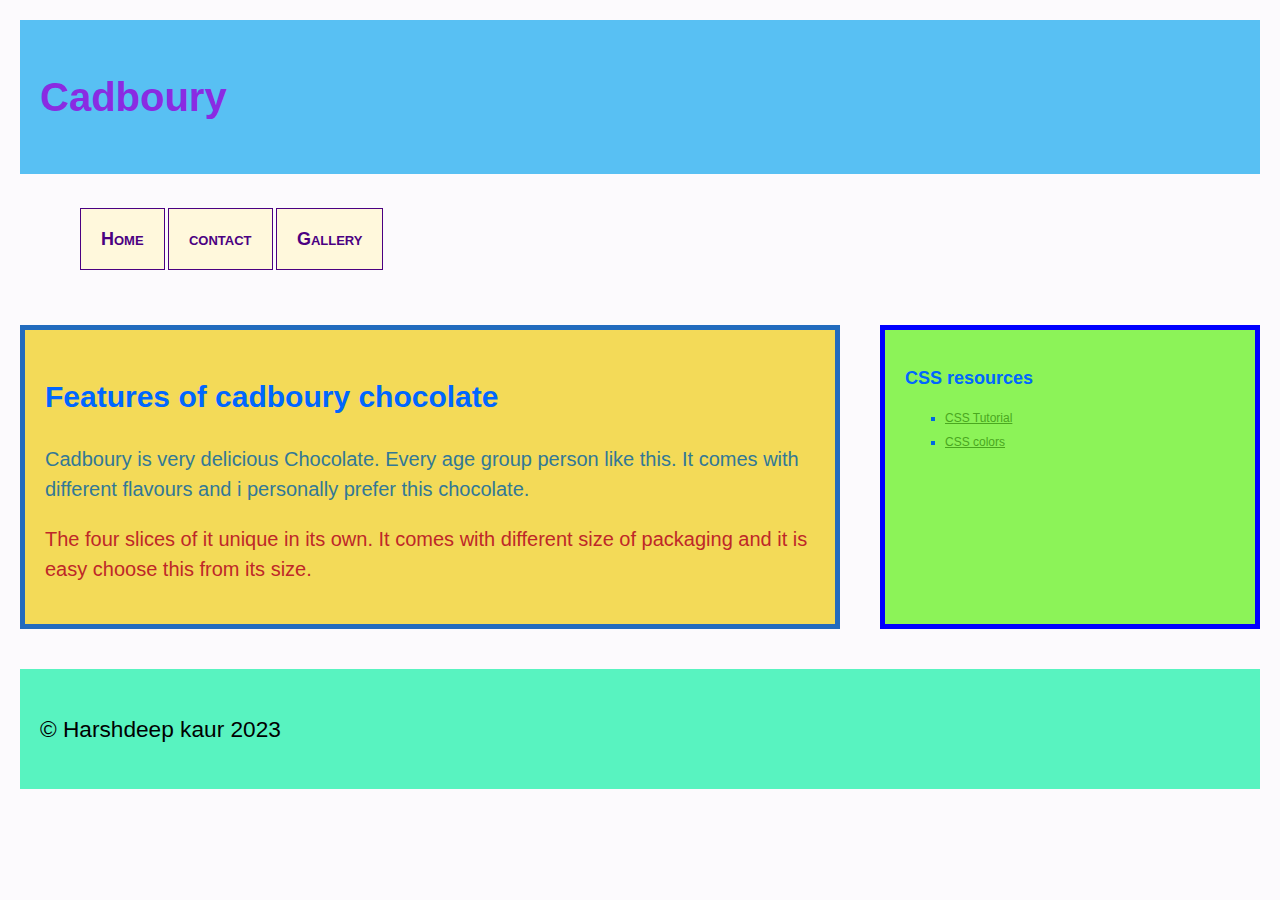
<file: index.html>
<!--HARSHDEEP KAUR   EMAIL: Harshdeepkaur2971@conestogac.on.ca--->
<!DOCTYPE html>
<html lang="en">
    <head>
        <mata charset="UTF-8">
        <meta name = "viewport" content="width=device-width, initial-scale =1.0">
        <title>Chocolate Lovers</title>
        <link rel="stylesheet" type="text/css" href="css/normalize .css"/>
        <link rel="stylesheet" type="text/css"  href="css/styles.css"/>
    </head>
    <body>
        <header class="structural">
            <h1 >Cadboury</h1>
        </header>
        <nav class="structural">
            <ul>
                <li><a href=Index.html>Home</a></li>
                <li><a href=contact.html>contact</a></li>
                <li><a href=gallery.html>Gallery</a></li>
            </ul>
        </nav>
        <section>
            <main class="structural">
                <h2>Features of cadboury chocolate</h2>
                <p id="para1">
                    Cadboury is very delicious Chocolate. Every age group person like this. It comes with different flavours and i personally prefer this chocolate.</p>
           
                </p>
                <p id="para2">
                    The four slices of it unique in its own. It comes with different size of packaging and it is easy choose this from its size.</p>
        
                </p>
            </main>
        <aside class="structural">
        <h2> CSS resources</h2>
        <ul>
        <li><a href="http://www.w3schools.com/css/">CSS Tutorial</a></li>
        <li><a href="https://www.w3schools.com/css/css_colors.asp">CSS colors</a></li>
        </ul>
        </aside>
        </section>
        <footer class="structural">
            <p>&copy; Harshdeep kaur 2023</p>
        </footer>
      </body>
      </html>
</file>
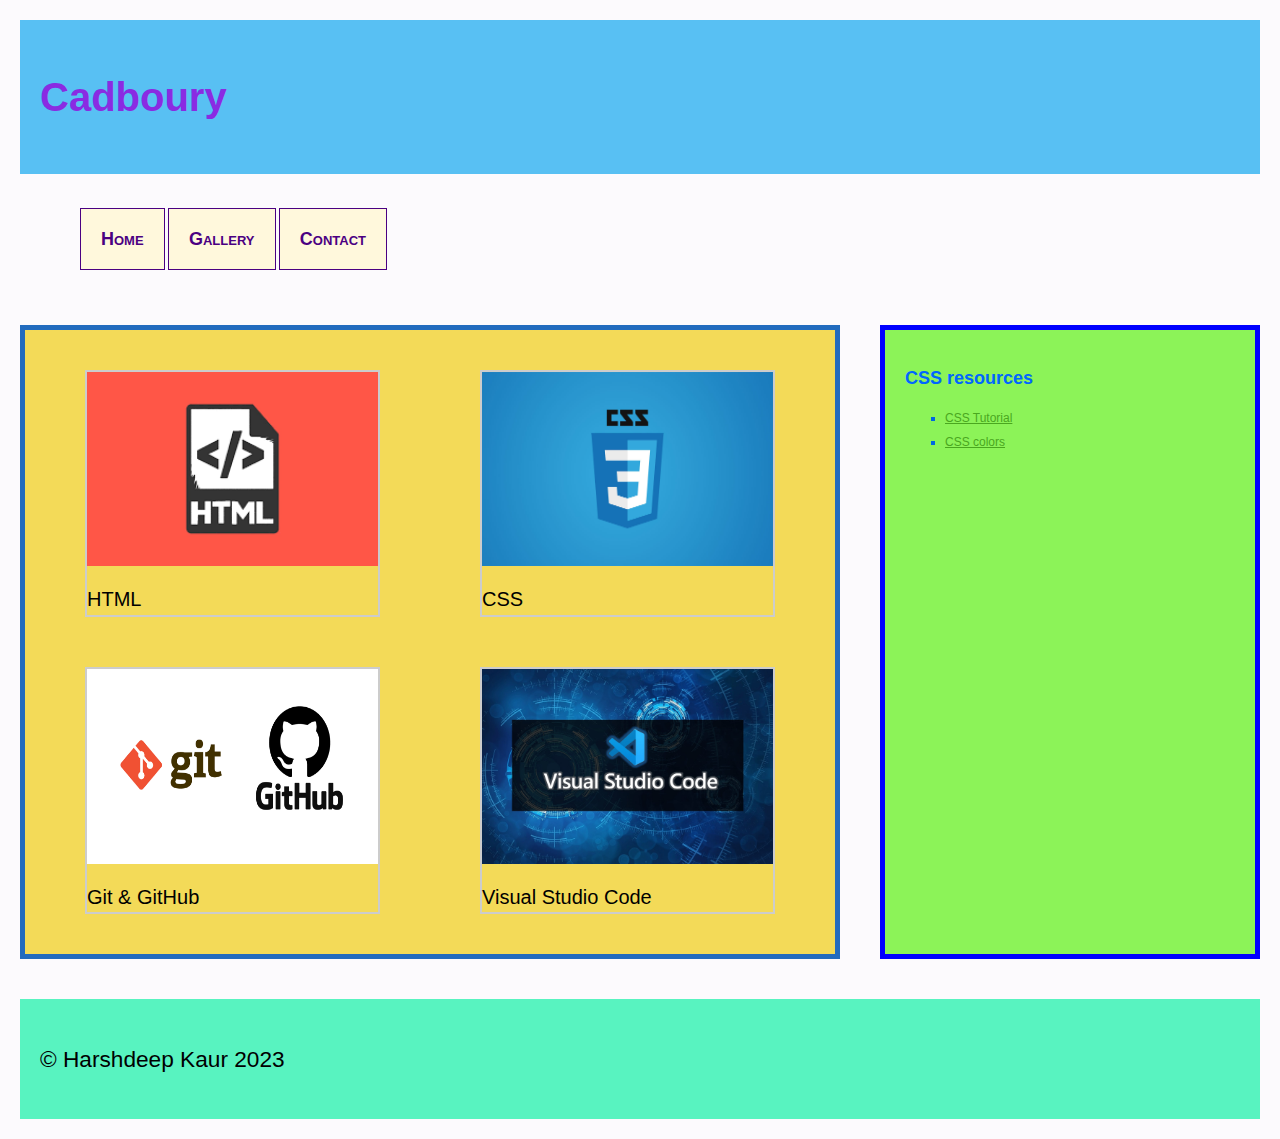
<file: gallery.html>
<!--HARSHDEEP KAUR   EMAIL: Harshdeepkaur2971@conestogac.on.ca--->
<!DOCTYPE html>
<html lang="en">
    <head>
        <mata charset="UTF-8">
        <meta name = "viewport" content="width=device-width, initial-scale =1.0">
        <title>Chocolate Lovers</title>
        <link rel="stylesheet" type="text/css" href="css/normalize .css"/>
        <link rel="stylesheet" type="text/css"  href="css/styles.css"/>
    </head>
    <body>
        <header class="structural">
            <h1>Cadboury</h1>
          </header>
          <nav class="structural">
            <ul>
              <li><a href="index.html">Home</a></li>
              <li><a href="gallery.html">Gallery</a></li>
              <li><a href="contact.html">Contact</a></li>
            </ul>
          </nav>
          <section>
            <main class="structural" id="gallery">
                <figure>
                    <img src="images/html.png" alt="HTML logo" />
                    <figcaption>HTML</figcaption>
                </figure>
                <figure class="gallery-item">
                    <img src="images/css.jpg" alt="CSS logo" />
                    <figcaption>CSS</figcaption>
                </figure>
                <figure class="gallery-item">
                    <img src="images/git-github.png" alt="Git & GitHub logo" />
                    <figcaption>Git & GitHub</figcaption>
                </figure>
                <figure class="gallery-item">
                    <img
                        src="images/vscode_background.jpg"
                        alt="Visual Studio Code logo"
                    />
                    <figcaption>Visual Studio Code</figcaption>
                </figure>
                </main>
                <aside class="structural">
                  <h2>CSS resources</h2>
                  <ul>
                <li><a href="http://www.w3schools.com/css/">CSS Tutorial</a></li>
                <li><a href="https://www.w3schools.com/css/css_colors.asp">CSS colors</a></li>
                </ul>
            </aside>
          </section>
          <footer class="structural">
            <p>&copy; Harshdeep Kaur 2023</p>
          </footer>
    </body>
</html>
</file>
<file: css/styles.css>
/*Harshdeep kaur*/
   /*8912971*/

   html{
    font: normal normal normal 1.25em/1.5 verdana , Arial, Helvetica, sans-serif;
   }
   
   h1{
        color:blueviolet;
        font-size:2rem;
    }

    h2{
        color:rgb(0, 102, 255);
        font-size: 1.5 rem;
    }
aside ul{
    list-style-type: square;
}
aside li{
    color:rgb(0, 102, 225);
    line-height:2em;
}
aside a{
    color:rgb(74, 167, 31);
}
 nav{
    padding:10px;
    flex: 15%
 }
 nav ul li{
    display:inline;
    list-style-type:none;
    
 }

 
 nav ul li a {
    color: indigo;
    border: 0.1em solid indigo;
    columns: indigo;
    background-color: cornsilk;
    text-decoration: none;
    padding:1rem;
  }

 nav ul li a:hover {
    border-color:cornsilk;
    color: cornsilk;
    background-color:indigo;
 }

 body {
    height: 100vh;
    width: 100vw;
    background-color: hsla(278, 36%, 86%, 0.1);
    font: normal normal normal normal 12px/1.5 Verdana, Arial, Helvetica,
      sans-serif;
    display: flex;
    flex-direction: column;
  }
header{
    background-color:hsl(200, 87%, 65%);
    flex: 1 10%;
}
main[class="structural"] {
    flex: 2 1 70%;
    font-size: 1rem;
    border: 5px solid rgb(34, 107, 190);
    background-color: hsl(50,87%,65%);
  }

  aside {
    flex: 1 1 30%;
    border: 5px solid blue;
    background-color: hsl(100,87%,65%);
  }

aside a:hover::before{
    display: inline-block;
    background-color:hsla(357, 87%, 65%);
}

aside a:hover{
    color: hsla(357, 87%, 65%);
}
.structural{
    padding : 1rem;
    margin : 1rem;
}
footer{
    flex: 15%;
  font-size: 0.75cm;
  background-color: hsl(160,87%,65%);
}
footer p{
    font-size : 0.8em;

}
nav a:hover{
     color: hsla(78, 87%, 65%);
}
#para1{
  color: rgb(50, 120, 150);
}
#para2{
    color:rgb(190, 40, 40);
}
form {
    border: 5px dashed rgb(65, 114, 248);
    padding: 5px;
   margin:auto;
  }
input[type="text"],
input[type="email"],
input[type="submit"],
select,
option{
    width:50%;
    display:block;
    height:2em;
}
input[type="radio"],
input[type="checkbox"]{
    width:2em;
    height:2em;
}
nav a,
select,
input[type="submit"],
option,
label,
legend,
select > option,
nav a {
  font-size: 1.5em;
  font-weight: bold;
  font-variant:small-caps;
}

textarea{
    width:50%;
    display:block;
}

fieldset{
    border:none;
}
section {
    display: flex;
    flex-direction: row;
    flex-wrap: nowrap;
    justify-content: space-between;
    align-items: stretch;
  }
  
  #gallery {
    display: grid;
    grid-template-columns:  1fr 1fr;
    grid-template-rows: 1fr 1fr;
    grid-gap: 10px;
    column-gap: 1rem;
  }
  
  figure {
    border: 0.1rem solid #ccc;
  }
  
  img {
    width: 100%;
    height: 80%;
    max-width: 100%;
  }
  
  figcaption {
    text-align: left;
    margin-top: 10px;
  }
  @media only screen and (max-width: 1200px) {
    html {
      font-size: 15px;
    }
  }
  
  @media (max-width: 600px) {
    html {
      font-size: 10px;
    }
  
    section {
      display: block;
    }
  
    #gallery {
      grid-template-columns: 1fr;
      grid-template-rows:1fr;
    }
}
</file>
<file: css/normalize .css>
/*! normalize.css v8.0.1 | MIT License | github.com/necolas/normalize.css */

/* Document
   ========================================================================== */

/**
 * 1. Correct the line height in all browsers.
 * 2. Prevent adjustments of font size after orientation changes in iOS.
 */

html {
  line-height: 1.15; /* 1 */
  -webkit-text-size-adjust: 100%; /* 2 */
}

/* Sections
   ========================================================================== */

/**
 * Remove the margin in all browsers.
 */

body {
  margin: 0;
}

/**
 * Render the `main` element consistently in IE.
 */

main {
  display: block;
}

/**
 * Correct the font size and margin on `h1` elements within `section` and
 * `article` contexts in Chrome, Firefox, and Safari.
 */

h1 {
  font-size: 2em;
  margin: 0.67em 0;
}

/* Grouping content
   ========================================================================== */

/**
 * 1. Add the correct box sizing in Firefox.
 * 2. Show the overflow in Edge and IE.
 */

hr {
  box-sizing: content-box; /* 1 */
  height: 0; /* 1 */
  overflow: visible; /* 2 */
}

/**
 * 1. Correct the inheritance and scaling of font size in all browsers.
 * 2. Correct the odd `em` font sizing in all browsers.
 */

pre {
  font-family: monospace, monospace; /* 1 */
  font-size: 1em; /* 2 */
}

/* Text-level semantics
   ========================================================================== */

/**
 * Remove the gray background on active links in IE 10.
 */

a {
  background-color: transparent;
}

/**
 * 1. Remove the bottom border in Chrome 57-
 * 2. Add the correct text decoration in Chrome, Edge, IE, Opera, and Safari.
 */

abbr[title] {
  border-bottom: none; /* 1 */
  text-decoration: underline; /* 2 */
  text-decoration: underline dotted; /* 2 */
}

/**
 * Add the correct font weight in Chrome, Edge, and Safari.
 */

b,
strong {
  font-weight: bolder;
}

/**
 * 1. Correct the inheritance and scaling of font size in all browsers.
 * 2. Correct the odd `em` font sizing in all browsers.
 */

code,
kbd,
samp {
  font-family: monospace, monospace; /* 1 */
  font-size: 1em; /* 2 */
}

/**
 * Add the correct font size in all browsers.
 */

small {
  font-size: 80%;
}

/**
 * Prevent `sub` and `sup` elements from affecting the line height in
 * all browsers.
 */

sub,
sup {
  font-size: 75%;
  line-height: 0;
  position: relative;
  vertical-align: baseline;
}

sub {
  bottom: -0.25em;
}

sup {
  top: -0.5em;
}

/* Embedded content
   ========================================================================== */

/**
 * Remove the border on images inside links in IE 10.
 */

img {
  border-style: none;
}

/* Forms
   ========================================================================== */

/**
 * 1. Change the font styles in all browsers.
 * 2. Remove the margin in Firefox and Safari.
 */

button,
input,
optgroup,
select,
textarea {
  font-family: inherit; /* 1 */
  font-size: 100%; /* 1 */
  line-height: 1.15; /* 1 */
  margin: 0; /* 2 */
}

/**
 * Show the overflow in IE.
 * 1. Show the overflow in Edge.
 */

button,
input { /* 1 */
  overflow: visible;
}

/**
 * Remove the inheritance of text transform in Edge, Firefox, and IE.
 * 1. Remove the inheritance of text transform in Firefox.
 */

button,
select { /* 1 */
  text-transform: none;
}

/**
 * Correct the inability to style clickable types in iOS and Safari.
 */

button,
[type="button"],
[type="reset"],
[type="submit"] {
  -webkit-appearance: button;
}

/**
 * Remove the inner border and padding in Firefox.
 */

button::-moz-focus-inner,
[type="button"]::-moz-focus-inner,
[type="reset"]::-moz-focus-inner,
[type="submit"]::-moz-focus-inner {
  border-style: none;
  padding: 0;
}

/**
 * Restore the focus styles unset by the previous rule.
 */

button:-moz-focusring,
[type="button"]:-moz-focusring,
[type="reset"]:-moz-focusring,
[type="submit"]:-moz-focusring {
  outline: 1px dotted ButtonText;
}

/**
 * Correct the padding in Firefox.
 */

fieldset {
  padding: 0.35em 0.75em 0.625em;
}

/**
 * 1. Correct the text wrapping in Edge and IE.
 * 2. Correct the color inheritance from `fieldset` elements in IE.
 * 3. Remove the padding so developers are not caught out when they zero out
 *    `fieldset` elements in all browsers.
 */

legend {
  box-sizing: border-box; /* 1 */
  color: inherit; /* 2 */
  display: table; /* 1 */
  max-width: 100%; /* 1 */
  padding: 0; /* 3 */
  white-space: normal; /* 1 */
}

/**
 * Add the correct vertical alignment in Chrome, Firefox, and Opera.
 */

progress {
  vertical-align: baseline;
}

/**
 * Remove the default vertical scrollbar in IE 10+.
 */

textarea {
  overflow: auto;
}

/**
 * 1. Add the correct box sizing in IE 10.
 * 2. Remove the padding in IE 10.
 */

[type="checkbox"],
[type="radio"] {
  box-sizing: border-box; /* 1 */
  padding: 0; /* 2 */
}

/**
 * Correct the cursor style of increment and decrement buttons in Chrome.
 */

[type="number"]::-webkit-inner-spin-button,
[type="number"]::-webkit-outer-spin-button {
  height: auto;
}

/**
 * 1. Correct the odd appearance in Chrome and Safari.
 * 2. Correct the outline style in Safari.
 */

[type="search"] {
  -webkit-appearance: textfield; /* 1 */
  outline-offset: -2px; /* 2 */
}

/**
 * Remove the inner padding in Chrome and Safari on macOS.
 */

[type="search"]::-webkit-search-decoration {
  -webkit-appearance: none;
}

/**
 * 1. Correct the inability to style clickable types in iOS and Safari.
 * 2. Change font properties to `inherit` in Safari.
 */

::-webkit-file-upload-button {
  -webkit-appearance: button; /* 1 */
  font: inherit; /* 2 */
}

/* Interactive
   ========================================================================== */

/*
 * Add the correct display in Edge, IE 10+, and Firefox.
 */

details {
  display: block;
}

/*
 * Add the correct display in all browsers.
 */

summary {
  display: list-item;
}

/* Misc
   ========================================================================== */

/**
 * Add the correct display in IE 10+.
 */

template {
  display: none;
}

/**
 * Add the correct display in IE 10.
 */

[hidden] {
  display: none;
}
</file>
